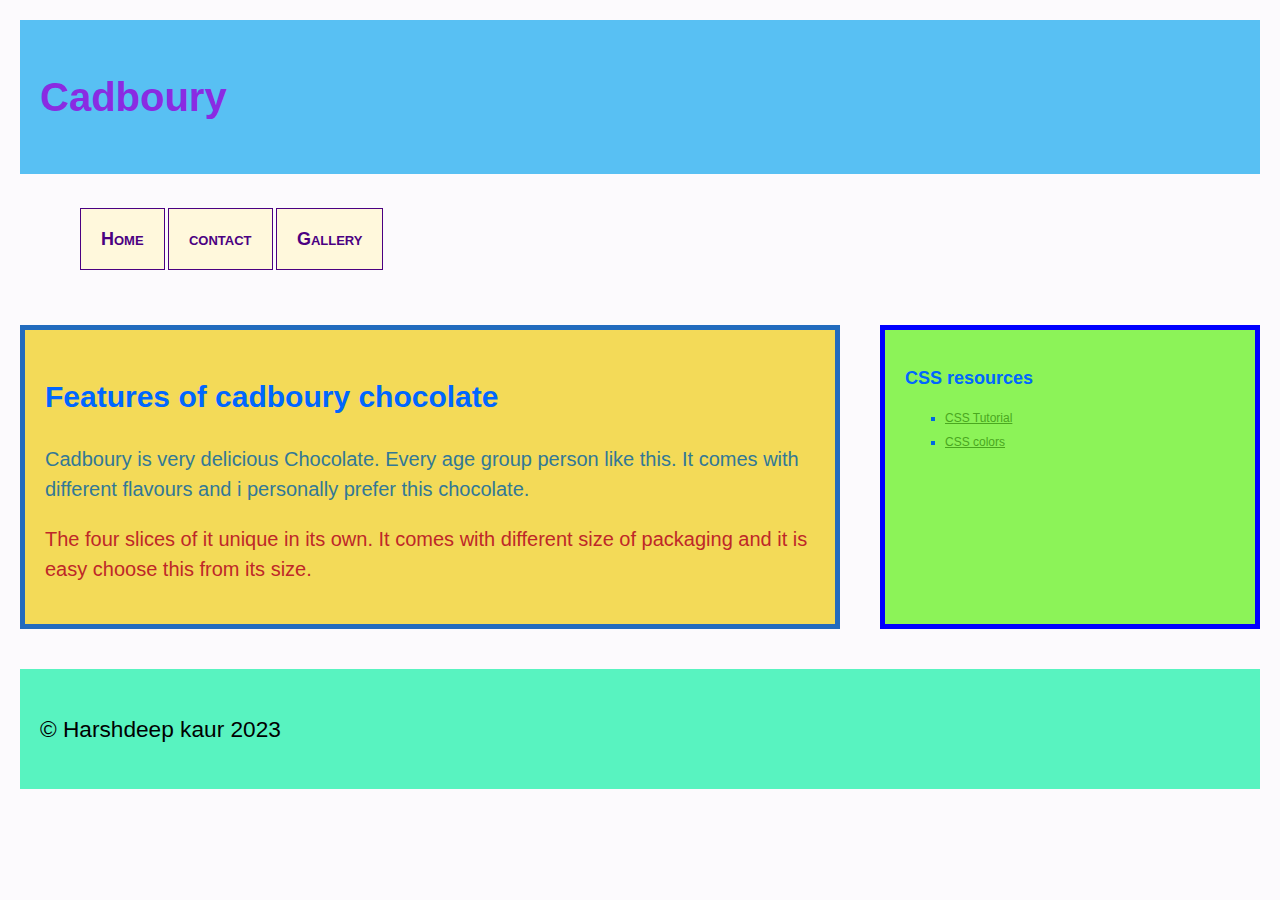
<file: index.html>
<!--HARSHDEEP KAUR   EMAIL: Harshdeepkaur2971@conestogac.on.ca--->
<!DOCTYPE html>
<html lang="en">
    <head>
        <mata charset="UTF-8">
        <meta name = "viewport" content="width=device-width, initial-scale =1.0">
        <title>Chocolate Lovers</title>
        <link rel="stylesheet" type="text/css" href="css/normalize .css"/>
        <link rel="stylesheet" type="text/css"  href="css/styles.css"/>
    </head>
    <body>
        <header class="structural">
            <h1 >Cadboury</h1>
        </header>
        <nav class="structural">
            <ul>
                <li><a href=Index.html>Home</a></li>
                <li><a href=contact.html>contact</a></li>
                <li><a href=gallery.html>Gallery</a></li>
            </ul>
        </nav>
        <section>
            <main class="structural">
                <h2>Features of cadboury chocolate</h2>
                <p id="para1">
                    Cadboury is very delicious Chocolate. Every age group person like this. It comes with different flavours and i personally prefer this chocolate.</p>
           
                </p>
                <p id="para2">
                    The four slices of it unique in its own. It comes with different size of packaging and it is easy choose this from its size.</p>
        
                </p>
            </main>
        <aside class="structural">
        <h2> CSS resources</h2>
        <ul>
        <li><a href="http://www.w3schools.com/css/">CSS Tutorial</a></li>
        <li><a href="https://www.w3schools.com/css/css_colors.asp">CSS colors</a></li>
        </ul>
        </aside>
        </section>
        <footer class="structural">
            <p>&copy; Harshdeep kaur 2023</p>
        </footer>
      </body>
      </html>
</file>
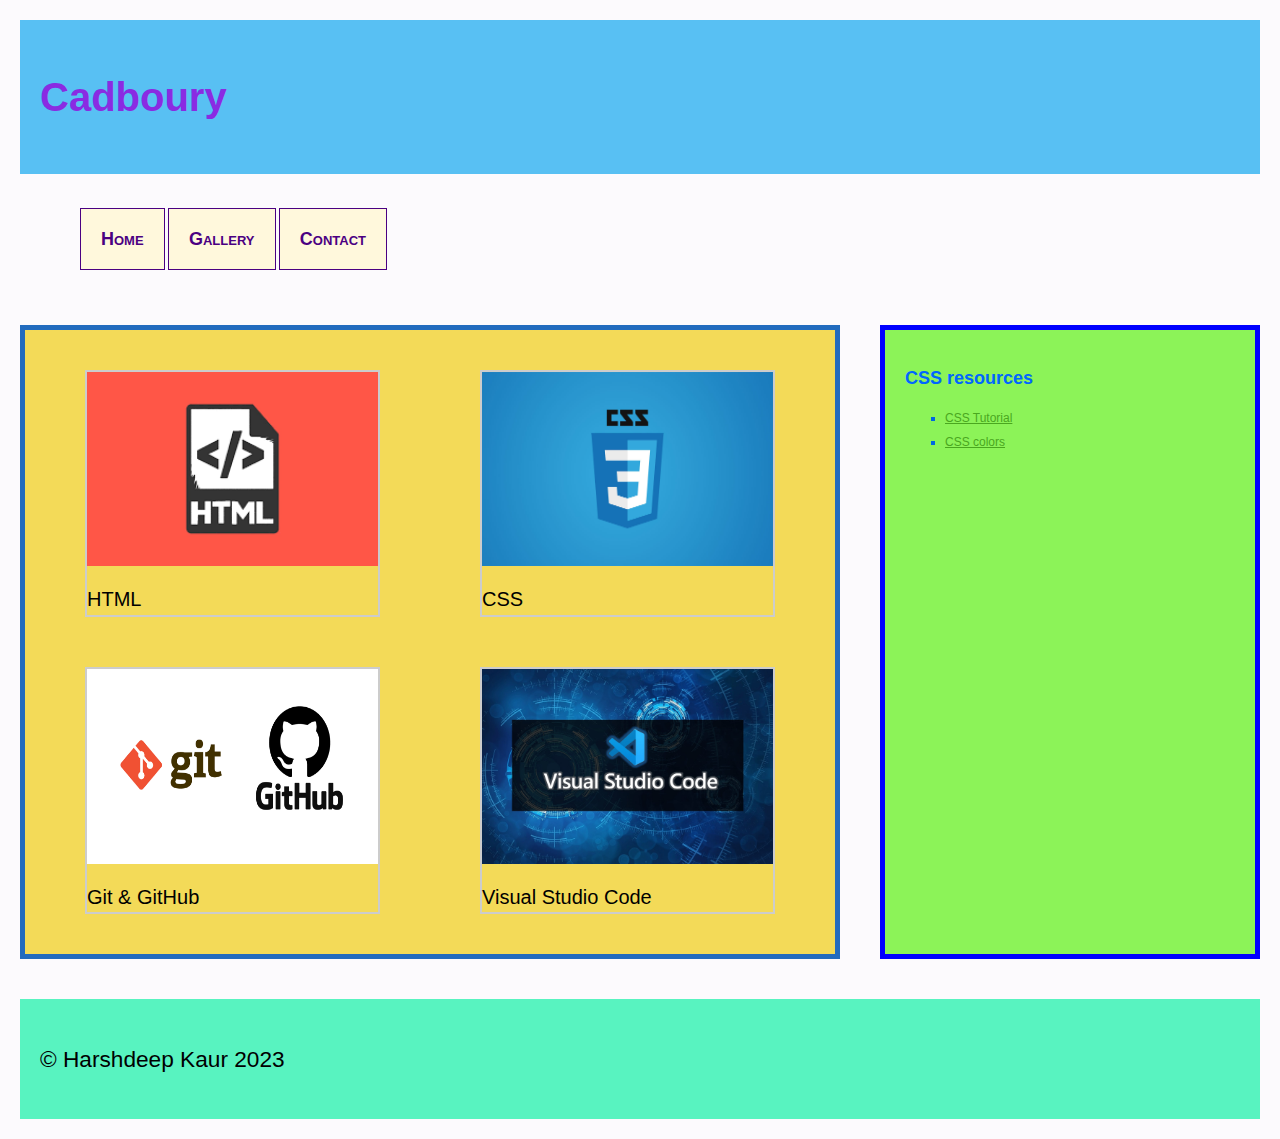
<file: gallery.html>
<!--HARSHDEEP KAUR   EMAIL: Harshdeepkaur2971@conestogac.on.ca--->
<!DOCTYPE html>
<html lang="en">
    <head>
        <mata charset="UTF-8">
        <meta name = "viewport" content="width=device-width, initial-scale =1.0">
        <title>Chocolate Lovers</title>
        <link rel="stylesheet" type="text/css" href="css/normalize .css"/>
        <link rel="stylesheet" type="text/css"  href="css/styles.css"/>
    </head>
    <body>
        <header class="structural">
            <h1>Cadboury</h1>
          </header>
          <nav class="structural">
            <ul>
              <li><a href="index.html">Home</a></li>
              <li><a href="gallery.html">Gallery</a></li>
              <li><a href="contact.html">Contact</a></li>
            </ul>
          </nav>
          <section>
            <main class="structural" id="gallery">
                <figure>
                    <img src="images/html.png" alt="HTML logo" />
                    <figcaption>HTML</figcaption>
                </figure>
                <figure class="gallery-item">
                    <img src="images/css.jpg" alt="CSS logo" />
                    <figcaption>CSS</figcaption>
                </figure>
                <figure class="gallery-item">
                    <img src="images/git-github.png" alt="Git & GitHub logo" />
                    <figcaption>Git & GitHub</figcaption>
                </figure>
                <figure class="gallery-item">
                    <img
                        src="images/vscode_background.jpg"
                        alt="Visual Studio Code logo"
                    />
                    <figcaption>Visual Studio Code</figcaption>
                </figure>
                </main>
                <aside class="structural">
                  <h2>CSS resources</h2>
                  <ul>
                <li><a href="http://www.w3schools.com/css/">CSS Tutorial</a></li>
                <li><a href="https://www.w3schools.com/css/css_colors.asp">CSS colors</a></li>
                </ul>
            </aside>
          </section>
          <footer class="structural">
            <p>&copy; Harshdeep Kaur 2023</p>
          </footer>
    </body>
</html>
</file>
<file: css/styles.css>
/*Harshdeep kaur*/
   /*8912971*/

   html{
    font: normal normal normal 1.25em/1.5 verdana , Arial, Helvetica, sans-serif;
   }
   
   h1{
        color:blueviolet;
        font-size:2rem;
    }

    h2{
        color:rgb(0, 102, 255);
        font-size: 1.5 rem;
    }
aside ul{
    list-style-type: square;
}
aside li{
    color:rgb(0, 102, 225);
    line-height:2em;
}
aside a{
    color:rgb(74, 167, 31);
}
 nav{
    padding:10px;
    flex: 15%
 }
 nav ul li{
    display:inline;
    list-style-type:none;
    
 }

 
 nav ul li a {
    color: indigo;
    border: 0.1em solid indigo;
    columns: indigo;
    background-color: cornsilk;
    text-decoration: none;
    padding:1rem;
  }

 nav ul li a:hover {
    border-color:cornsilk;
    color: cornsilk;
    background-color:indigo;
 }

 body {
    height: 100vh;
    width: 100vw;
    background-color: hsla(278, 36%, 86%, 0.1);
    font: normal normal normal normal 12px/1.5 Verdana, Arial, Helvetica,
      sans-serif;
    display: flex;
    flex-direction: column;
  }
header{
    background-color:hsl(200, 87%, 65%);
    flex: 1 10%;
}
main[class="structural"] {
    flex: 2 1 70%;
    font-size: 1rem;
    border: 5px solid rgb(34, 107, 190);
    background-color: hsl(50,87%,65%);
  }

  aside {
    flex: 1 1 30%;
    border: 5px solid blue;
    background-color: hsl(100,87%,65%);
  }

aside a:hover::before{
    display: inline-block;
    background-color:hsla(357, 87%, 65%);
}

aside a:hover{
    color: hsla(357, 87%, 65%);
}
.structural{
    padding : 1rem;
    margin : 1rem;
}
footer{
    flex: 15%;
  font-size: 0.75cm;
  background-color: hsl(160,87%,65%);
}
footer p{
    font-size : 0.8em;

}
nav a:hover{
     color: hsla(78, 87%, 65%);
}
#para1{
  color: rgb(50, 120, 150);
}
#para2{
    color:rgb(190, 40, 40);
}
form {
    border: 5px dashed rgb(65, 114, 248);
    padding: 5px;
   margin:auto;
  }
input[type="text"],
input[type="email"],
input[type="submit"],
select,
option{
    width:50%;
    display:block;
    height:2em;
}
input[type="radio"],
input[type="checkbox"]{
    width:2em;
    height:2em;
}
nav a,
select,
input[type="submit"],
option,
label,
legend,
select > option,
nav a {
  font-size: 1.5em;
  font-weight: bold;
  font-variant:small-caps;
}

textarea{
    width:50%;
    display:block;
}

fieldset{
    border:none;
}
section {
    display: flex;
    flex-direction: row;
    flex-wrap: nowrap;
    justify-content: space-between;
    align-items: stretch;
  }
  
  #gallery {
    display: grid;
    grid-template-columns:  1fr 1fr;
    grid-template-rows: 1fr 1fr;
    grid-gap: 10px;
    column-gap: 1rem;
  }
  
  figure {
    border: 0.1rem solid #ccc;
  }
  
  img {
    width: 100%;
    height: 80%;
    max-width: 100%;
  }
  
  figcaption {
    text-align: left;
    margin-top: 10px;
  }
  @media only screen and (max-width: 1200px) {
    html {
      font-size: 15px;
    }
  }
  
  @media (max-width: 600px) {
    html {
      font-size: 10px;
    }
  
    section {
      display: block;
    }
  
    #gallery {
      grid-template-columns: 1fr;
      grid-template-rows:1fr;
    }
}
</file>
<file: css/normalize .css>
/*! normalize.css v8.0.1 | MIT License | github.com/necolas/normalize.css */

/* Document
   ========================================================================== */

/**
 * 1. Correct the line height in all browsers.
 * 2. Prevent adjustments of font size after orientation changes in iOS.
 */

html {
  line-height: 1.15; /* 1 */
  -webkit-text-size-adjust: 100%; /* 2 */
}

/* Sections
   ========================================================================== */

/**
 * Remove the margin in all browsers.
 */

body {
  margin: 0;
}

/**
 * Render the `main` element consistently in IE.
 */

main {
  display: block;
}

/**
 * Correct the font size and margin on `h1` elements within `section` and
 * `article` contexts in Chrome, Firefox, and Safari.
 */

h1 {
  font-size: 2em;
  margin: 0.67em 0;
}

/* Grouping content
   ========================================================================== */

/**
 * 1. Add the correct box sizing in Firefox.
 * 2. Show the overflow in Edge and IE.
 */

hr {
  box-sizing: content-box; /* 1 */
  height: 0; /* 1 */
  overflow: visible; /* 2 */
}

/**
 * 1. Correct the inheritance and scaling of font size in all browsers.
 * 2. Correct the odd `em` font sizing in all browsers.
 */

pre {
  font-family: monospace, monospace; /* 1 */
  font-size: 1em; /* 2 */
}

/* Text-level semantics
   ========================================================================== */

/**
 * Remove the gray background on active links in IE 10.
 */

a {
  background-color: transparent;
}

/**
 * 1. Remove the bottom border in Chrome 57-
 * 2. Add the correct text decoration in Chrome, Edge, IE, Opera, and Safari.
 */

abbr[title] {
  border-bottom: none; /* 1 */
  text-decoration: underline; /* 2 */
  text-decoration: underline dotted; /* 2 */
}

/**
 * Add the correct font weight in Chrome, Edge, and Safari.
 */

b,
strong {
  font-weight: bolder;
}

/**
 * 1. Correct the inheritance and scaling of font size in all browsers.
 * 2. Correct the odd `em` font sizing in all browsers.
 */

code,
kbd,
samp {
  font-family: monospace, monospace; /* 1 */
  font-size: 1em; /* 2 */
}

/**
 * Add the correct font size in all browsers.
 */

small {
  font-size: 80%;
}

/**
 * Prevent `sub` and `sup` elements from affecting the line height in
 * all browsers.
 */

sub,
sup {
  font-size: 75%;
  line-height: 0;
  position: relative;
  vertical-align: baseline;
}

sub {
  bottom: -0.25em;
}

sup {
  top: -0.5em;
}

/* Embedded content
   ========================================================================== */

/**
 * Remove the border on images inside links in IE 10.
 */

img {
  border-style: none;
}

/* Forms
   ========================================================================== */

/**
 * 1. Change the font styles in all browsers.
 * 2. Remove the margin in Firefox and Safari.
 */

button,
input,
optgroup,
select,
textarea {
  font-family: inherit; /* 1 */
  font-size: 100%; /* 1 */
  line-height: 1.15; /* 1 */
  margin: 0; /* 2 */
}

/**
 * Show the overflow in IE.
 * 1. Show the overflow in Edge.
 */

button,
input { /* 1 */
  overflow: visible;
}

/**
 * Remove the inheritance of text transform in Edge, Firefox, and IE.
 * 1. Remove the inheritance of text transform in Firefox.
 */

button,
select { /* 1 */
  text-transform: none;
}

/**
 * Correct the inability to style clickable types in iOS and Safari.
 */

button,
[type="button"],
[type="reset"],
[type="submit"] {
  -webkit-appearance: button;
}

/**
 * Remove the inner border and padding in Firefox.
 */

button::-moz-focus-inner,
[type="button"]::-moz-focus-inner,
[type="reset"]::-moz-focus-inner,
[type="submit"]::-moz-focus-inner {
  border-style: none;
  padding: 0;
}

/**
 * Restore the focus styles unset by the previous rule.
 */

button:-moz-focusring,
[type="button"]:-moz-focusring,
[type="reset"]:-moz-focusring,
[type="submit"]:-moz-focusring {
  outline: 1px dotted ButtonText;
}

/**
 * Correct the padding in Firefox.
 */

fieldset {
  padding: 0.35em 0.75em 0.625em;
}

/**
 * 1. Correct the text wrapping in Edge and IE.
 * 2. Correct the color inheritance from `fieldset` elements in IE.
 * 3. Remove the padding so developers are not caught out when they zero out
 *    `fieldset` elements in all browsers.
 */

legend {
  box-sizing: border-box; /* 1 */
  color: inherit; /* 2 */
  display: table; /* 1 */
  max-width: 100%; /* 1 */
  padding: 0; /* 3 */
  white-space: normal; /* 1 */
}

/**
 * Add the correct vertical alignment in Chrome, Firefox, and Opera.
 */

progress {
  vertical-align: baseline;
}

/**
 * Remove the default vertical scrollbar in IE 10+.
 */

textarea {
  overflow: auto;
}

/**
 * 1. Add the correct box sizing in IE 10.
 * 2. Remove the padding in IE 10.
 */

[type="checkbox"],
[type="radio"] {
  box-sizing: border-box; /* 1 */
  padding: 0; /* 2 */
}

/**
 * Correct the cursor style of increment and decrement buttons in Chrome.
 */

[type="number"]::-webkit-inner-spin-button,
[type="number"]::-webkit-outer-spin-button {
  height: auto;
}

/**
 * 1. Correct the odd appearance in Chrome and Safari.
 * 2. Correct the outline style in Safari.
 */

[type="search"] {
  -webkit-appearance: textfield; /* 1 */
  outline-offset: -2px; /* 2 */
}

/**
 * Remove the inner padding in Chrome and Safari on macOS.
 */

[type="search"]::-webkit-search-decoration {
  -webkit-appearance: none;
}

/**
 * 1. Correct the inability to style clickable types in iOS and Safari.
 * 2. Change font properties to `inherit` in Safari.
 */

::-webkit-file-upload-button {
  -webkit-appearance: button; /* 1 */
  font: inherit; /* 2 */
}

/* Interactive
   ========================================================================== */

/*
 * Add the correct display in Edge, IE 10+, and Firefox.
 */

details {
  display: block;
}

/*
 * Add the correct display in all browsers.
 */

summary {
  display: list-item;
}

/* Misc
   ========================================================================== */

/**
 * Add the correct display in IE 10+.
 */

template {
  display: none;
}

/**
 * Add the correct display in IE 10.
 */

[hidden] {
  display: none;
}
</file>
